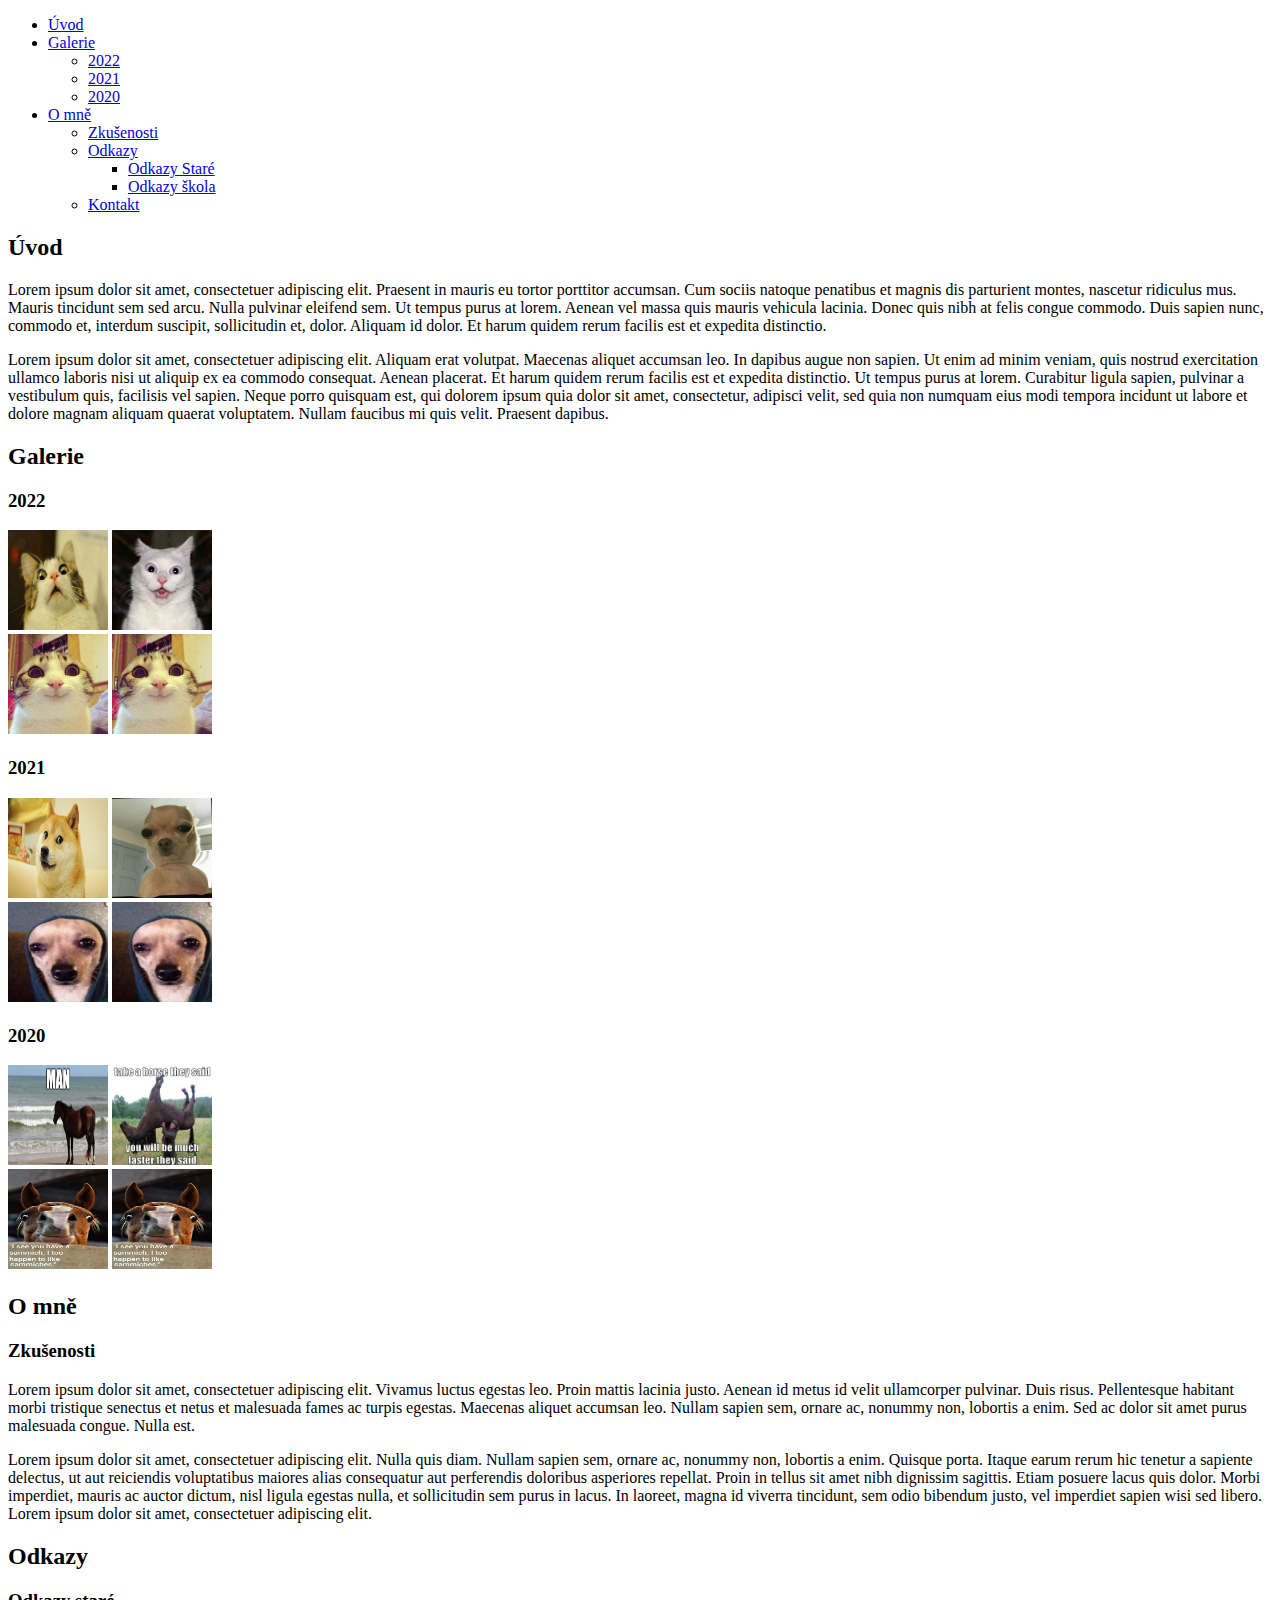
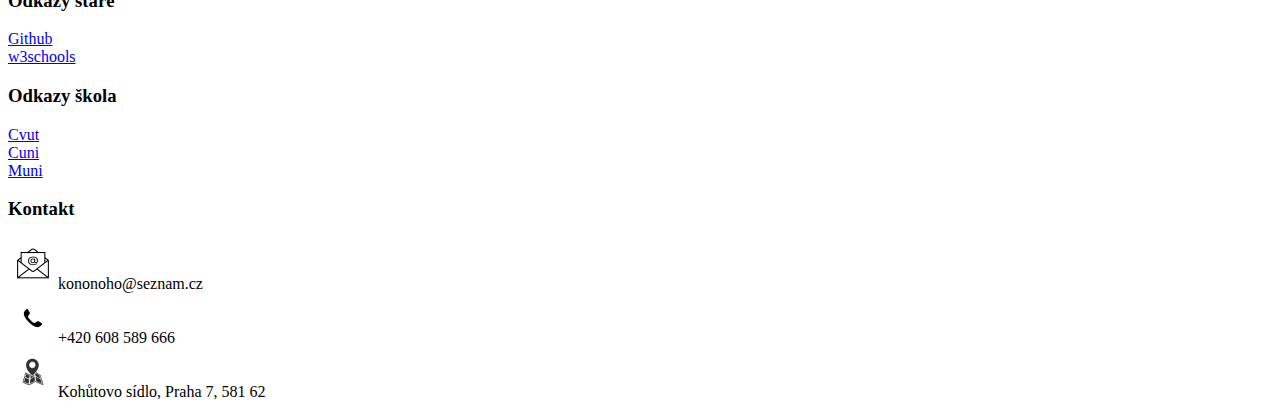
<file: index.html>
<!DOCTYPE html>
<html lang="en">
<head>
    <meta charset="UTF-8">
    <meta http-equiv="X-UA-Compatible" content="IE=edge">
    <meta name="viewport" content="width=device-width, initial-scale=1.0">
    <title>Document</title>
</head>
<body>
    <ul>
        <li><a href="#uvod">Úvod</a></li>
        <li><a href="#dovednosti">Galerie</a></li>
        <ul>
            <li><a href="#2022">2022</a></li>
            <li><a href="#2021">2021</a></li>
            <li><a href="#2020">2020</a></li>
        </ul>
        <li><a href="#omne">O mně</a></li>
        <ul>
            <li><a href="#zkusenosti">Zkušenosti</a></li>
            <li><a href="#odkazy">Odkazy</a></li>
            <ul>
                <li><a href="#odkazystare">Odkazy Staré</a></li>
                <li><a href="#odkazyskola">Odkazy škola</a></li>
            </ul>
            <li><a href="#kontakt">Kontakt</a></li>
        </ul>
        <!--vytvořila jsem seznam s odkazy na jednotlivé pasáže -->
    </ul>
    <h2 id="uvod">Úvod</h2>
    <p>Lorem ipsum dolor sit amet, consectetuer adipiscing elit. Praesent in mauris eu tortor porttitor accumsan. Cum sociis natoque penatibus et magnis dis parturient montes, nascetur ridiculus mus. Mauris tincidunt sem sed arcu. Nulla pulvinar eleifend sem. Ut tempus purus at lorem. Aenean vel massa quis mauris vehicula lacinia. Donec quis nibh at felis congue commodo. Duis sapien nunc, commodo et, interdum suscipit, sollicitudin et, dolor. Aliquam id dolor. Et harum quidem rerum facilis est et expedita distinctio.</p>
    <p>Lorem ipsum dolor sit amet, consectetuer adipiscing elit. Aliquam erat volutpat. Maecenas aliquet accumsan leo. In dapibus augue non sapien. Ut enim ad minim veniam, quis nostrud exercitation ullamco laboris nisi ut aliquip ex ea commodo consequat. Aenean placerat. Et harum quidem rerum facilis est et expedita distinctio. Ut tempus purus at lorem. Curabitur ligula sapien, pulvinar a vestibulum quis, facilisis vel sapien. Neque porro quisquam est, qui dolorem ipsum quia dolor sit amet, consectetur, adipisci velit, sed quia non numquam eius modi tempora incidunt ut labore et dolore magnam aliquam quaerat voluptatem. Nullam faucibus mi quis velit. Praesent dapibus.</p>
    <h2 id="dovednosti">Galerie</h2>
    <h3 id="2022">2022</h3>
    <img src="images/2022/koček.jpg" alt="koček" style="width:100px; height: 100px;"  > 
    <img src="images/2022/koček2.jpg" alt="koček"style="width:100px; height: 100px;"> <br>
    <img src="images/2022/koček3.jpg" alt="koček" style="width:100px; height: 100px;" >   <!-- zde chybí, aby byly vždy dva obrázky vedle sebe -->
    <img src="images/2022/koček33.jpg" alt="koček" style="width:100px; height: 100px;" > <br>  <!-- br jsem použila pro nový řádek -->
    
    <h3 id="2021">2021</h3>
    <img src="images/2021/pez.jpg" alt="pez" style="width:100px; height: 100px;"  > 
    <img src="images/2021/pez2.jpg" alt="pez"style="width:100px; height: 100px;"> <br>
    <img src="images/2021/pez3.jpg" alt="pez" style="width:100px; height: 100px;" >      <!-- podle zadání jsem měla všechny obrázky 2021 předělat na 100 px x 100px - to jsem měla původně u všech, takže nemusím nic předělávat -->
    <img src="images/2021/pez33.jpg" alt="pez" style="width:100px; height: 100px;" > <br>  <!-- style zde používám na úpravu výšky a šířky obrázku -->
 
    <h3 id="2020">2020</h3>
    <img src="images/2020/khon.jpg" alt="khon" style="width:100px; height: 100px;"  > 
    <img src="images/2020/khon2.jpg" alt="khon"style="width:100px; height: 100px;"> <br>
    <img src="images/2020/khon3.jpg" alt="khon" style="width:100px; height: 100px;" > 
    <img src="images/2020/khon33.jpg" alt="khon" style="width:100px; height: 100px;" > <br>   

    <!-- seznam obrázků s cestami k něm -->
    <h2 id="omne">O mně</h2>
    <h3 id="zkusenosti">Zkušenosti</h3>
    <p>Lorem ipsum dolor sit amet, consectetuer adipiscing elit. Vivamus luctus egestas leo. Proin mattis lacinia justo. Aenean id metus id velit ullamcorper pulvinar. Duis risus. Pellentesque habitant morbi tristique senectus et netus et malesuada fames ac turpis egestas. Maecenas aliquet accumsan leo. Nullam sapien sem, ornare ac, nonummy non, lobortis a enim. Sed ac dolor sit amet purus malesuada congue. Nulla est.</p>
    <p>Lorem ipsum dolor sit amet, consectetuer adipiscing elit. Nulla quis diam. Nullam sapien sem, ornare ac, nonummy non, lobortis a enim. Quisque porta. Itaque earum rerum hic tenetur a sapiente delectus, ut aut reiciendis voluptatibus maiores alias consequatur aut perferendis doloribus asperiores repellat. Proin in tellus sit amet nibh dignissim sagittis. Etiam posuere lacus quis dolor. Morbi imperdiet, mauris ac auctor dictum, nisl ligula egestas nulla, et sollicitudin sem purus in lacus. In laoreet, magna id viverra tincidunt, sem odio bibendum justo, vel imperdiet sapien wisi sed libero. Lorem ipsum dolor sit amet, consectetuer adipiscing elit.</p>
    <h2 id="odkazy">Odkazy</h2>
    <h3 id="odkazystare">Odkazy staré</h3>
    <a href="https://github.com/nomagda">Github</a> <br>
    <a href="https://www.w3schools.com/">w3schools</a>
    <h3 id="odkazyskola">Odkazy škola</h3>
    <a href="https://www.cvut.cz/" target="_blank">Cvut</a> <br>
    <a href="https://pedf.cuni.cz/PEDF-1.html" target="_blank">Cuni</a> <br>  <!-- target blank používám, když chci aby se odkaz otevřel v novém okně - pokud chci, aby se otevřel ve stejném okně, nepíšu nic -->
    <a href="https://www.muni.cz/" target="_blank">Muni</a> <br>
    <h3 id="kontakt">Kontakt</h3>
    <!-- width a height používám na úpravu obrázků-->
    <div><img src="images\loga/email.jpg" alt="email" width="50" height="50">kononoho@seznam.cz</div> 
    <div><img src="images\loga/foun.jpg" alt="foun" width="50" height="50">+420 608 589 666</div>
    <div><img src="images\loga/adress.jpg" alt="adress" width="50" height="50">Kohůtovo sídlo, Praha 7, 581 62</div>
    <!-- ikony s kontakty -->


</body>
</html>
</file>
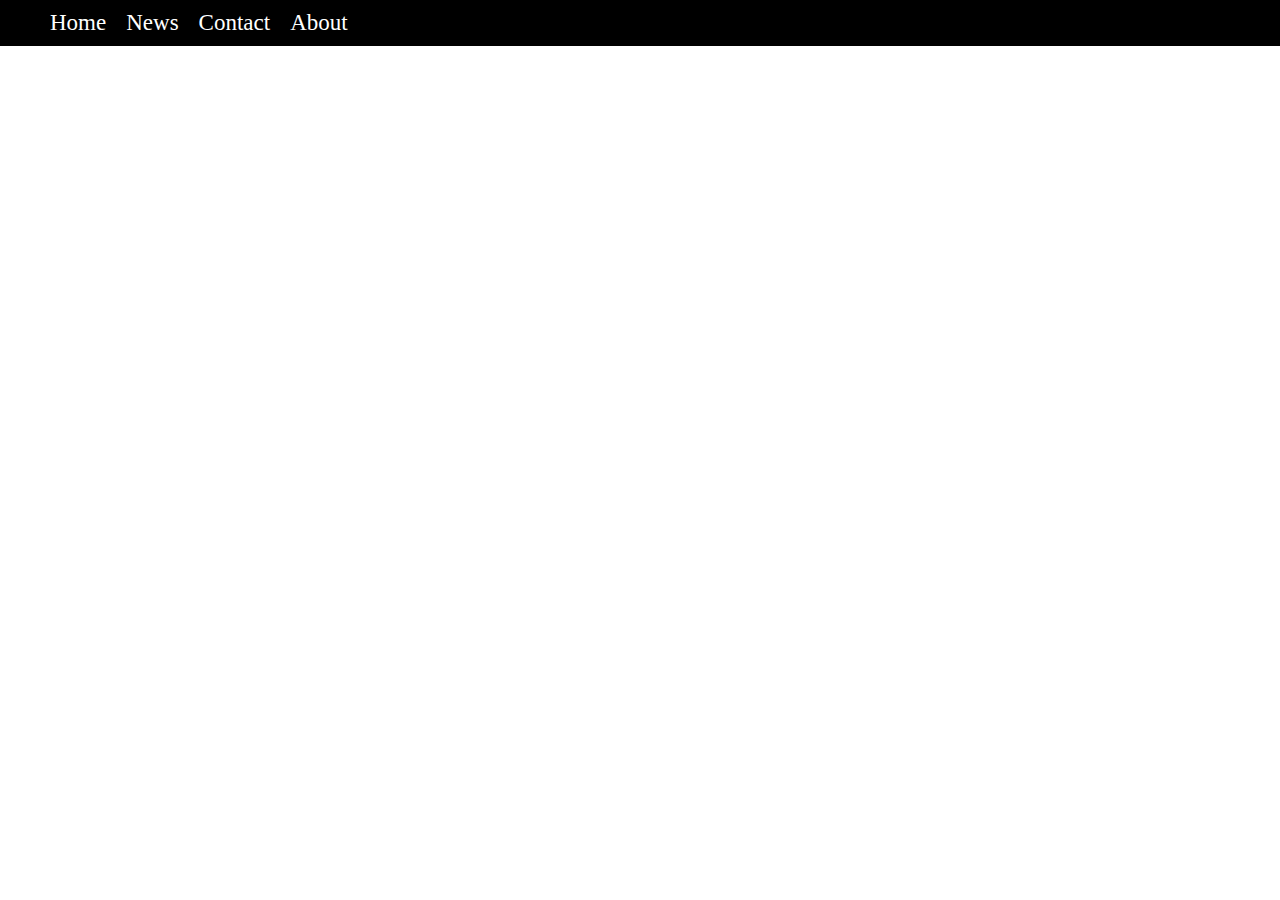
<file: hodina.html/index.html>
<!DOCTYPE html>
<html lang="en">
<head>
    <meta charset="UTF-8">
    <meta http-equiv="X-UA-Compatible" content="IE=edge">
    <meta name="viewport" content="width=device-width, initial-scale=1.0">
    <title>Document</title>
    <link rel="stylesheet" href="./style.css" />
</head>
<body>
  <div class="menu"> 
  <ul>
    <li><a href="#home">Home</a></li>
    <li><a href="#news">News</a></li>
    <li><a href="#contact">Contact</a></li>
    <li>
      <a href="#about">About</a>
      <div class="dropdown-content">
        <a href="#">Project</a>
        <a href="#">Hobbies</a>
        <a href="#">Friends</a>
      </div>
    </li>
  </ul>
</div>

  <!--
    <h1>Nadpis</h1>
<div class="class1">
  <div id="id1">text 1</div>
  <div>text 2</div>
  <div class="class2 class3">
    <p>text 3</p>
    <p>text 4</p>
    <div class="class5">
      <p>text 5</p>
      <p>text 6</p>
    </div>
    <a href="www.youtube.com">text 7</a>
  </div>
  <div class="class3">text 8</div>
  <div class="class2 class6">text 9</div>
  <div class="class6">text 10</div>
  <p>text 11</p>
</div>
<ul>
    <li>úvod</li>
    <li>obsah</li>
    <li>závěr</li>
</ul>
<p>Lorem ipsum dolor sit amet consectetur adipisicing elit. Officiis ex, ducimus quibusdam velit, corrupti hic quam aperiam fugit repellat <a href="laudantium">laudantium</a> quasi tempora ipsam, impedit autem numquam ea quia quidem labore.</p>
-->
</body>
</html>
</file>
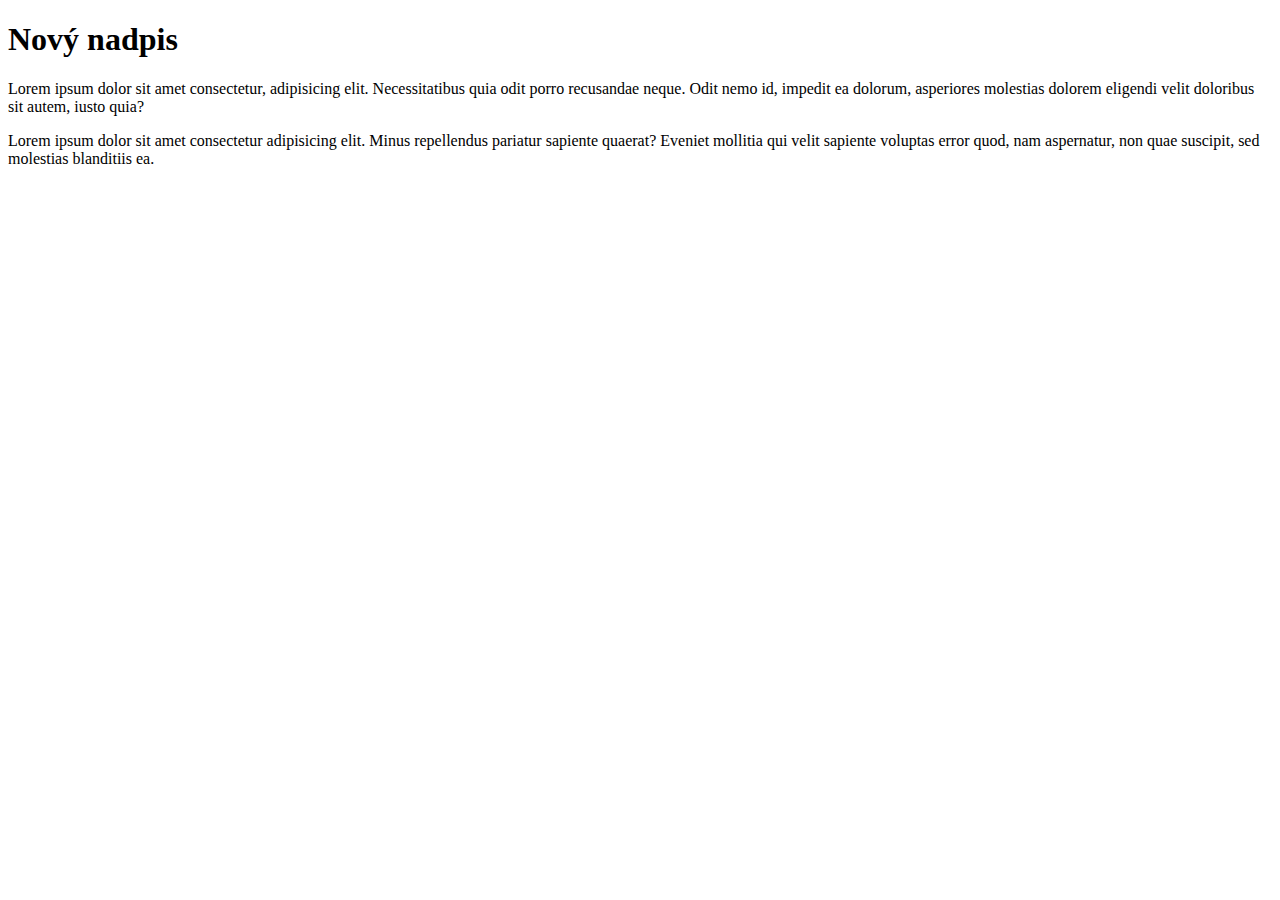
<file: newsection.html>
<!DOCTYPE html>
<html lang="en">
<head>
    <meta charset="UTF-8">
    <meta http-equiv="X-UA-Compatible" content="IE=edge">
    <meta name="viewport" content="width=device-width, initial-scale=1.0">
    <title>Document</title>
</head>
<body>
    <h1>Nový nadpis</h1> 
    <p>Lorem ipsum dolor sit amet consectetur, adipisicing elit. Necessitatibus quia odit porro recusandae neque. Odit nemo id, impedit ea dolorum, asperiores molestias dolorem eligendi velit doloribus sit autem, iusto quia?</p>
    <p>Lorem ipsum dolor sit amet consectetur adipisicing elit. Minus repellendus pariatur sapiente quaerat? Eveniet mollitia qui velit sapiente voluptas error quod, nam aspernatur, non quae suscipit, sed molestias blanditiis ea.</p>
  <!-- lorem ipsum jsem vygenerovala pomocí slova lorem a enter -->
</body>
</html>
</file>
<file: hodina.html/style.css>
/* 
a:link {background-color: antiquewhite;}
a:link {color: brown;}
a:hover {color: hotpink;}
a:active {color: blueviolet;}
a:link {text-decoration: none;}
a:hover {text-decoration: underline;}
ul {
    list-style-type: none;
}
li {display: inline;}
a {display: block;}
*/
* {margin: 0;}
li {font-size: 23px;}
ul {list-style: none; overflow: hidden;}
li {float: left; padding: 10px; background-color: black; display: block;}
.menu {background-color: black;}
a {color: white;}
li:hover {background-color: brown;}
.dropdown-content {display: none;}
a:link {text-decoration: none;}
</file>
